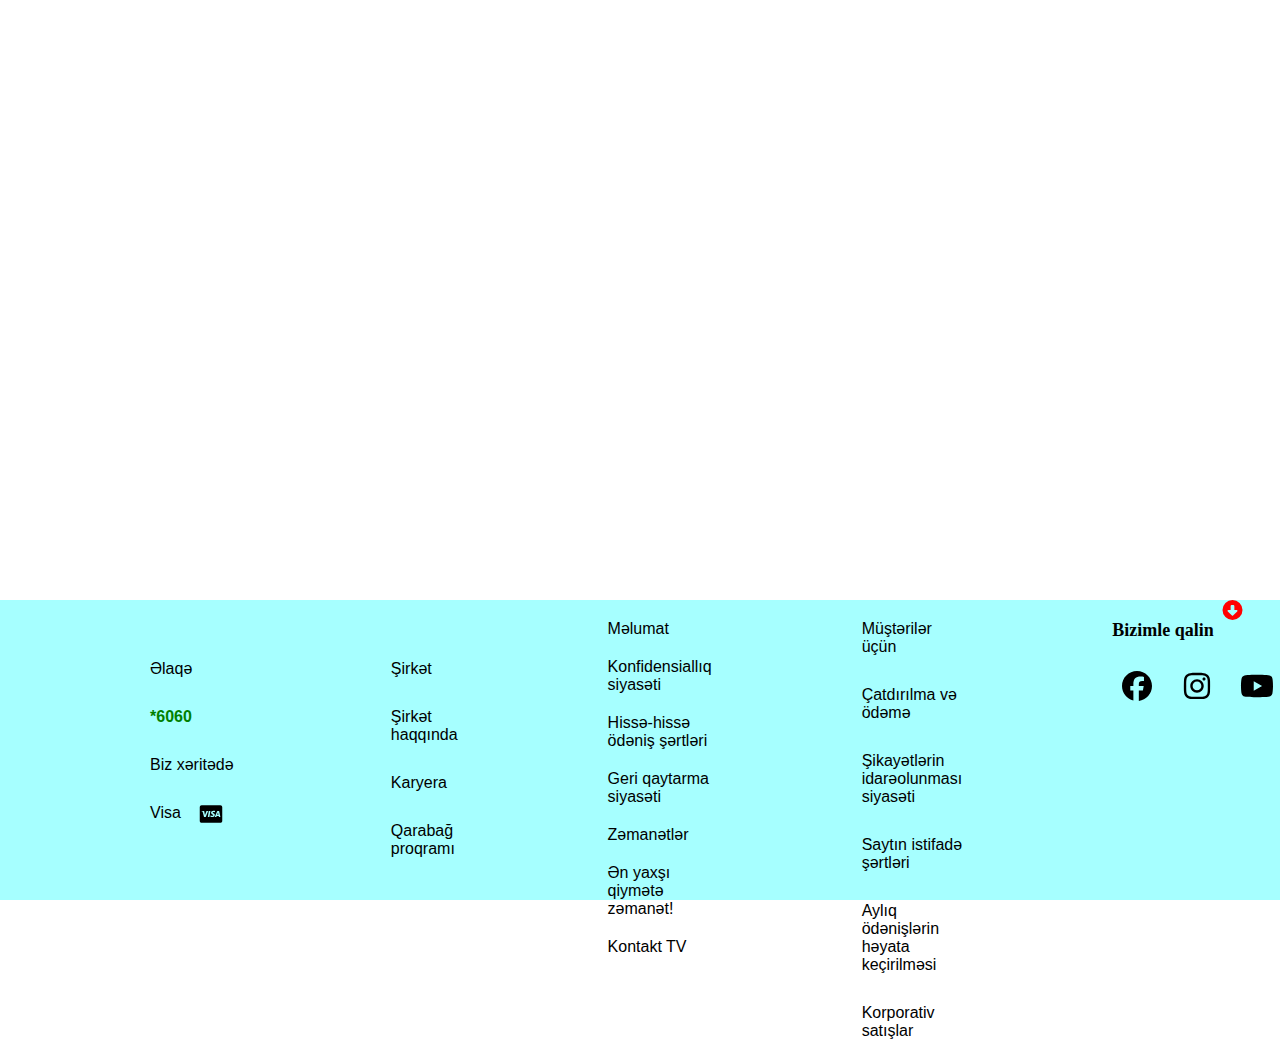
<file: assets/footernavbar/index.html>
<!DOCTYPE html>
<html lang="en">
<head>
    <meta charset="UTF-8">
    <meta name="viewport" content="width=device-width, initial-scale=1.0">
    <title>Document</title>
    <link rel="stylesheet" href="./style.css">
    <link rel="stylesheet" href="https://cdnjs.cloudflare.com/ajax/libs/font-awesome/6.5.1/css/all.min.css" integrity="sha512-DTOQO9RWCH3ppGqcWaEA1BIZOC6xxalwEsw9c2QQeAIftl+Vegovlnee1c9QX4TctnWMn13TZye+giMm8e2LwA==" crossorigin="anonymous" referrerpolicy="no-referrer" />
</head>
<body>
    <div class="footerbar">
        <div class="first-side">
            <ul>
                <li>Əlaqə</li>
                <li class="number">*6060</li>
                <li>Biz xəritədə</li>
                <li class="visamain">
                    <p>Visa</p>
                    <img src="./icons/visa.svg" alt="" class="visa">
                </li>
            </ul>
        </div>
        <div class="second-side">
            <ul>
                <li>Şirkət</li>
                <li>Şirkət haqqında</li>
                <li>Karyera</li>
                <li>Qarabağ proqramı</li>
            </ul>
        </div>
        <div class="thirst-side">
            <ul>
                <li>Məlumat</li>
                <li>Konfidensiallıq siyasəti</li>
                <li>Hissə-hissə ödəniş şərtləri</li>
                <li>Geri qaytarma siyasəti</li>
                <li>Zəmanətlər</li>
                <li>Ən yaxşı qiymətə zəmanət!</li>
                <li>Kontakt TV</li>
            </ul>
        </div>
        <div class="fourth-side">
            <ul>
                <li>Müştərilər üçün</li>
                <li>Çatdırılma və ödəmə</li>
                <li>Şikayətlərin idarəolunması siyasəti</li>
                <li>Saytın istifadə şərtləri</li>
                <li>Aylıq ödənişlərin həyata keçirilməsi</li>
                <li>Korporativ satışlar</li>
            </ul>
        </div>
        <div class="last-side">
            <p>Bizimle qalin</p>
            <div class="icons">
                <img src="./icons/facebook.svg" alt="">
                <img src="./icons/instagram.svg" alt="">
                <img src="./icons/youtube.svg" alt="">
                <img src="./icons/telegram.svg" alt="">
                <img src="./icons/whatsapp.svg" alt="">
                <img src="./icons/tiktok.svg" alt="">
            </div>
        </div>
        <img src="./icons/yuxari.svg" alt="" class="yuxari none">
        <img src="./icons/asagi.svg" alt="" class="asagi">
    </div>
    <script src="./script.js"></script>
</body>
</html>
</file>
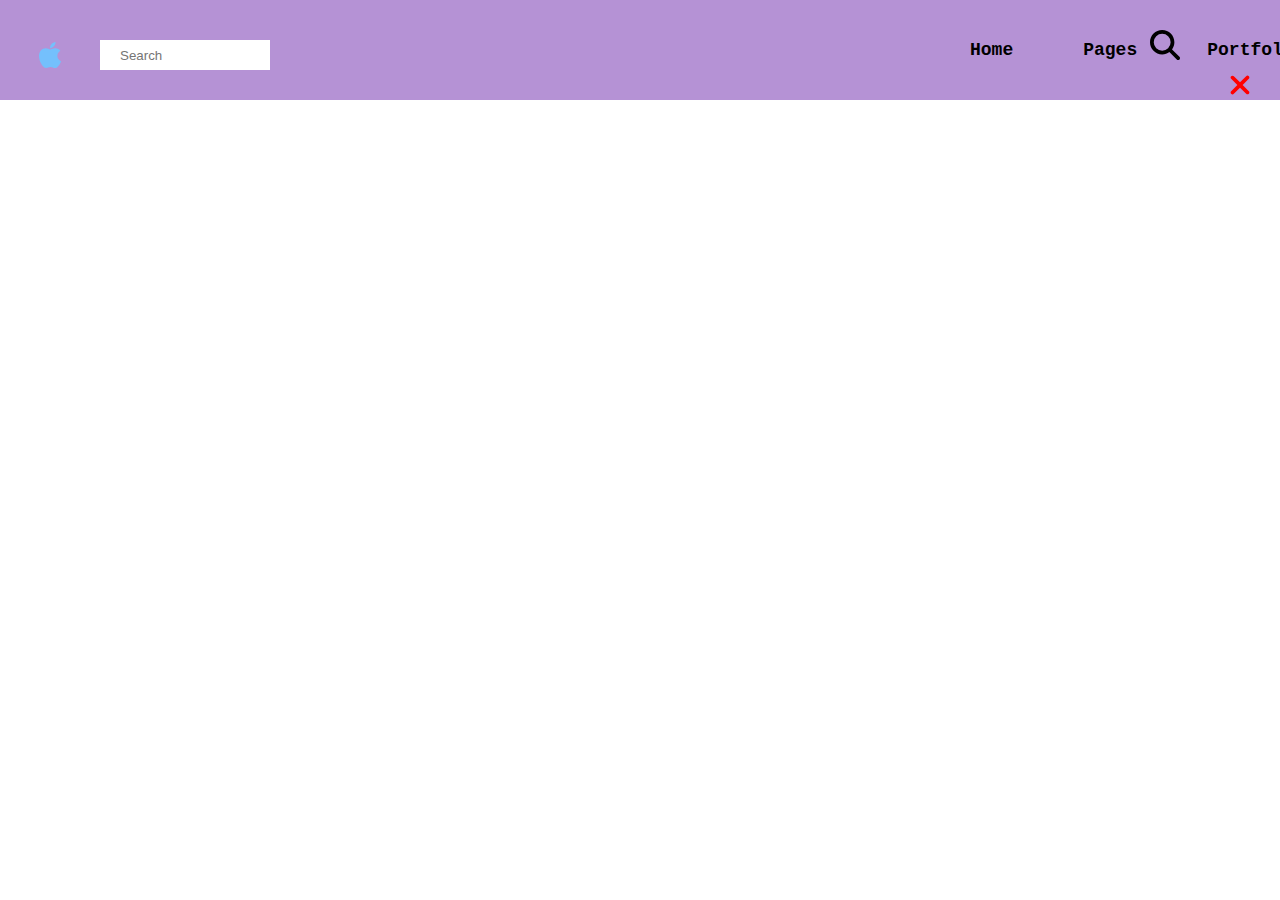
<file: assets/navbar/index.html>
<!DOCTYPE html>
<html lang="en">
<head>
    <meta charset="UTF-8">
    <meta name="viewport" content="width=device-width, initial-scale=1.0">
    <title>Document</title>
    <link rel="stylesheet" href="./style.css">
    <link rel="stylesheet" href="https://cdnjs.cloudflare.com/ajax/libs/font-awesome/6.5.1/css/all.min.css" integrity="sha512-DTOQO9RWCH3ppGqcWaEA1BIZOC6xxalwEsw9c2QQeAIftl+Vegovlnee1c9QX4TctnWMn13TZye+giMm8e2LwA==" crossorigin="anonymous" referrerpolicy="no-referrer" />
</head>
<body>
    <div class="navbar">
        <div class="left-side">
            <img src="./icons/apple.svg" alt="" class="apple">
            <input type="text" placeholder="Search" class="search">
        </div>
        <div class="main-side">
            <ul class="orta">
                <li>Home</li>
                <li>Pages</li>
                <li>Portfolio</li>
                <li>Blog</li>
                <li>Elements</li>
            </ul>
        </div>
        <div class="right-side">
            <img src="./icons/search.svg" alt="" class="seaarch">
        </div>
        <img src="./icons/xbutton.svg" alt="" class="xbutton">
        <img src="./icons/burger.svg" alt="" class="burger none"> 
    </div>
    <script src="https://cdnjs.cloudflare.com/ajax/libs/jquery/3.7.1/jquery.min.js" integrity="sha512-v2CJ7UaYy4JwqLDIrZUI/4hqeoQieOmAZNXBeQyjo21dadnwR+8ZaIJVT8EE2iyI61OV8e6M8PP2/4hpQINQ/g==" crossorigin="anonymous" referrerpolicy="no-referrer"></script>
    <script src="./script.js"></script>
</body>
</html>
</file>
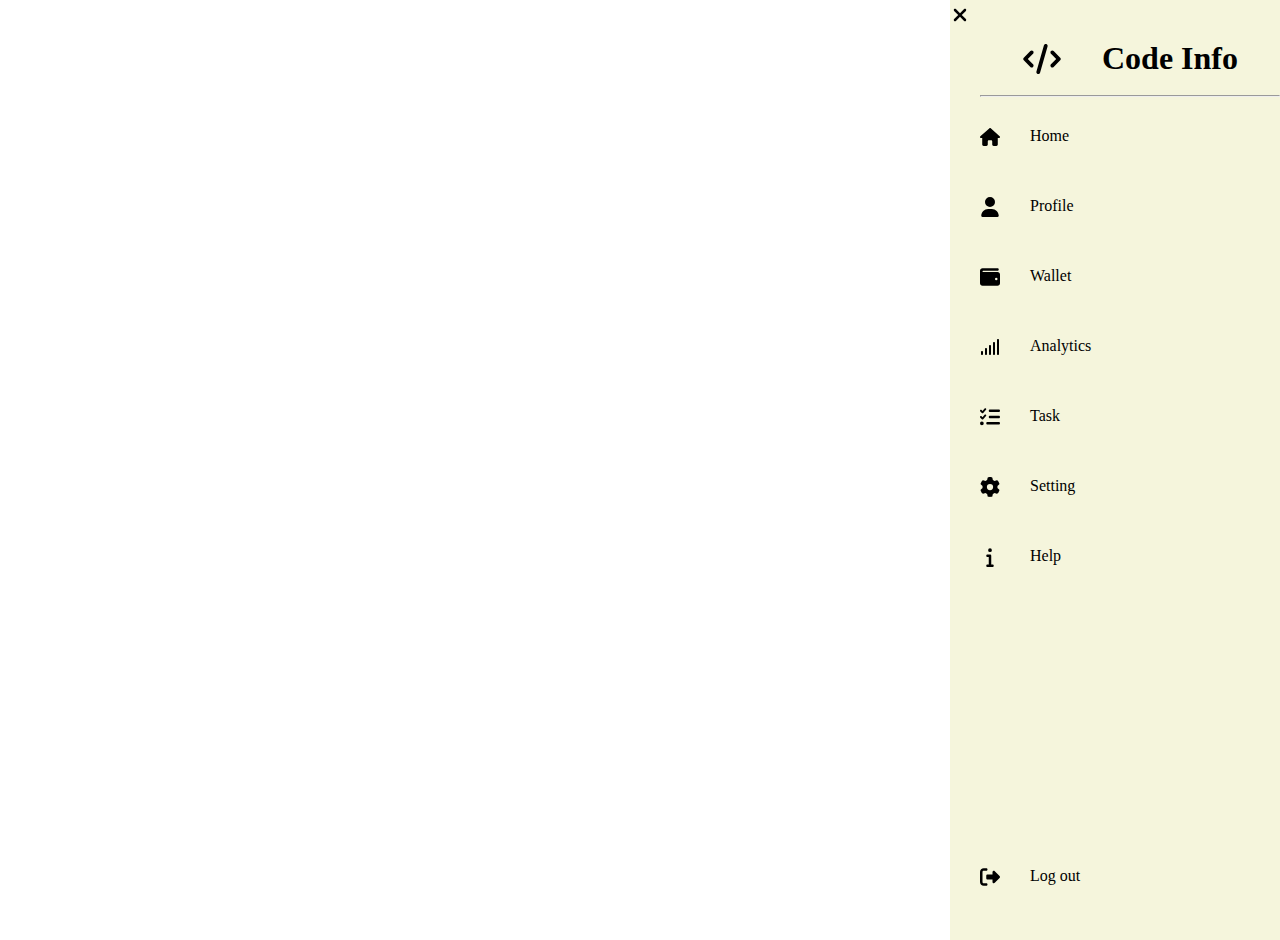
<file: assets/rightbar/index.html>
<!DOCTYPE html>
<html lang="en">
<head>
    <meta charset="UTF-8">
    <meta name="viewport" content="width=device-width, initial-scale=1.0">
    <title>Document</title>
    <link rel="stylesheet" href="https://cdnjs.cloudflare.com/ajax/libs/font-awesome/6.5.1/css/all.min.css">
    <link rel="stylesheet" href="./style.css">
</head>
<body>
    <div class="sidebar">
        <img src="./icons/xbuton.svg" alt="" class="xbuton">
        <img src="./icons/burger.svg" alt="" class="burger none">
        <div class="header">
            <img src="./icons/code.svg" alt="" class="code">
            <h1 class="codeinfo">Code Info</h1>
        </div>
        <br>
        <hr>
        <div class="main">
            <ul class="ortahisse">
            <li>
                <img src="./icons/home.svg" alt="">
                <p>Home</p>
            </li>
            <li>
                <img src="./icons/user.svg" alt="">
                <p>Profile</p>
            </li>
            <li>
                <img src="./icons/wallet.svg" alt="">
                <p>Wallet</p>
            </li>
            <li>
                <img src="./icons/analytics.svg" alt="">
                <p>Analytics</p>
            </li>
            <li>
                <img src="./icons/task.svg" alt="">
                <p>Task</p>
            </li>
            <li>
                <img src="./icons/settings.svg" alt="">
                <p>Setting</p>
            </li>
            <li>
                <img src="./icons/help.svg" alt="">
                <p>Help</p>
            </li>
        </ul>
        </div>
        <div class="footer">
            <img src="./icons/logout.svg" alt="">
            <p>Log out</p>
        </div>
    </div>
    <script src="./script.js"></script>
</body>
</html>
</file>
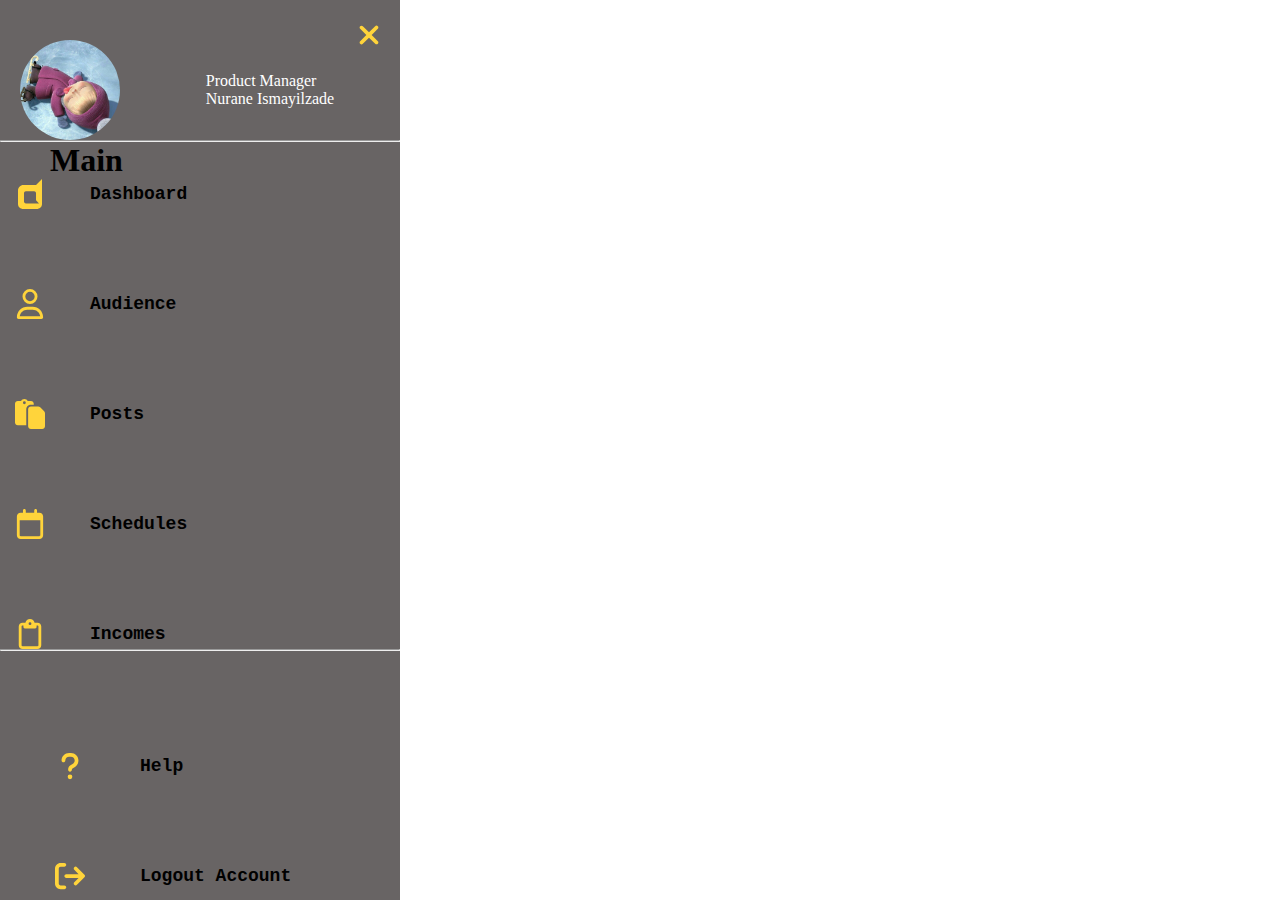
<file: assets/sidebar/index.html>
<!DOCTYPE html>
<html lang="en">
<head>
    <meta charset="UTF-8">
    <meta name="viewport" content="width=device-width, initial-scale=1.0">
    <title>Document</title>
    <link rel="stylesheet" href="./style.css">
    <link rel="stylesheet" href="https://cdnjs.cloudflare.com/ajax/libs/font-awesome/6.5.1/css/all.min.css">
</head>
<body>
    <div class="sidebar">
        <div class="main">
        <img src="./images/masha.jpg" alt="" class="avatar">
        <div class="left-side">
            <div class="productmanager">Product Manager</div>
            <div class="name">Nurane Ismayilzade</div>
        </div>
        <img src="./icons/burger.svg" alt="" class="burger open">
        <img src="./icons/deletebutton.svg" alt="" class="deletebutton">
    </div>
    <hr>
    <div class="avarage">
        <h1>Main</h1>
        <ul>
            <li>
                <img src="./icons/dashboard.svg" alt="">
                <p>Dashboard</p>
            </li>
            <li>
                <img src="./icons/audicence.svg" alt="">
                <p>Audience</p>
            </li>
            <li>
                <img src="./icons/post.svg" alt="">
                <p>Posts</p>
            </li>
            <li>
                <img src="./icons/shedule.svg" alt="">
                <p>Schedules</p>
            </li>
            <li>
                <img src="./icons/income.svg" alt="">
                <p>Incomes</p>
            </li>
        </ul>
    </div>
    <hr>
    <div class="footer">
        <div class="help">
            <img src="./icons/question.svg" alt="">
            <p>Help</p>
        </div>
        <div class="logout">
            <img src="./icons/logout.svg" alt="">
            <p>Logout Account</p>
        </div>
    </div>
    </div>
    <script src="https://cdnjs.cloudflare.com/ajax/libs/jquery/3.7.1/jquery.min.js" integrity="sha512-v2CJ7UaYy4JwqLDIrZUI/4hqeoQieOmAZNXBeQyjo21dadnwR+8ZaIJVT8EE2iyI61OV8e6M8PP2/4hpQINQ/g==" crossorigin="anonymous" referrerpolicy="no-referrer"></script>
    <script src="./script.js"></script>
</body>
</html>
</file>
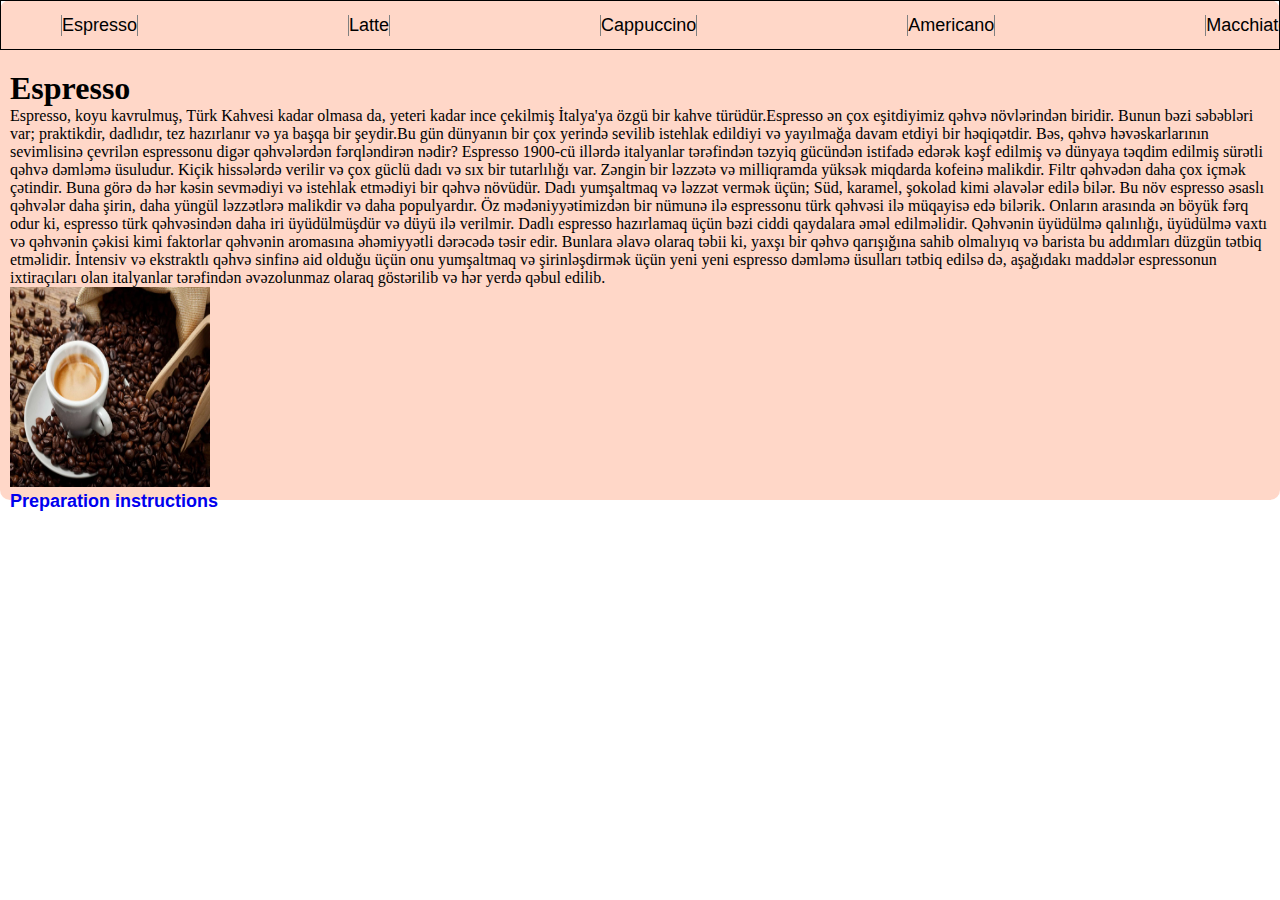
<file: assets/tabmenu/index.html>
<!DOCTYPE html>
<html lang="en">
<head>
    <meta charset="UTF-8">
    <meta name="viewport" content="width=device-width, initial-scale=1.0">
    <title>Document</title>
    <link rel="stylesheet" href="style.css">
</head>
<body>
    <div class="tab-menu">
        <div class="coffeename">
            <ul class="cofeadlari">
                <li>Espresso</li>
                <li>Latte</li>
                <li>Cappuccino</li>
                <li>Americano</li>
                <li>Macchiato</li>
                <li>Mocha</li>
                <li>Flat White</li>
            </ul>
        </div>
        <div class="espresso cofe">
        <h1>Espresso</h1>
        <p>Espresso, koyu kavrulmuş, Türk Kahvesi kadar olmasa da, yeteri kadar ince çekilmiş İtalya'ya özgü bir kahve türüdür.Espresso ən çox eşitdiyimiz qəhvə növlərindən biridir. Bunun bəzi səbəbləri var; praktikdir, dadlıdır, tez hazırlanır və ya başqa bir şeydir.Bu gün dünyanın bir çox yerində sevilib istehlak edildiyi və yayılmağa davam etdiyi bir həqiqətdir. Bəs, qəhvə həvəskarlarının sevimlisinə çevrilən espressonu digər qəhvələrdən fərqləndirən nədir?
            Espresso 1900-cü illərdə italyanlar tərəfindən təzyiq gücündən istifadə edərək kəşf edilmiş və dünyaya təqdim edilmiş sürətli qəhvə dəmləmə üsuludur. Kiçik hissələrdə verilir və çox güclü dadı və sıx bir tutarlılığı var. Zəngin bir ləzzətə və milliqramda yüksək miqdarda kofeinə malikdir. Filtr qəhvədən daha çox içmək çətindir. Buna görə də hər kəsin sevmədiyi və istehlak etmədiyi bir qəhvə növüdür. Dadı yumşaltmaq və ləzzət vermək üçün; Süd, karamel, şokolad kimi əlavələr edilə bilər. Bu növ espresso əsaslı qəhvələr daha şirin, daha yüngül ləzzətlərə malikdir və daha populyardır.
            Öz mədəniyyətimizdən bir nümunə ilə espressonu türk qəhvəsi ilə müqayisə edə bilərik. Onların arasında ən böyük fərq odur ki, espresso türk qəhvəsindən daha iri üyüdülmüşdür və düyü ilə verilmir.
            Dadlı espresso hazırlamaq üçün bəzi ciddi qaydalara əməl edilməlidir. Qəhvənin üyüdülmə qalınlığı, üyüdülmə vaxtı və qəhvənin çəkisi kimi faktorlar qəhvənin aromasına əhəmiyyətli dərəcədə təsir edir. Bunlara əlavə olaraq təbii ki, yaxşı bir qəhvə qarışığına sahib olmalıyıq və barista bu addımları düzgün tətbiq etməlidir. İntensiv və ekstraktlı qəhvə sinfinə aid olduğu üçün onu yumşaltmaq və şirinləşdirmək üçün yeni yeni espresso dəmləmə üsulları tətbiq edilsə də, aşağıdakı maddələr espressonun ixtiraçıları olan italyanlar tərəfindən əvəzolunmaz olaraq göstərilib və hər yerdə qəbul edilib.
        </p>
        <img src="./images/espresso-2awfexj-2.webp" alt="">
        <br>
        <a href="https://m.youtube.com/watch?v=gnf3pnp7c58&pp=ygUZZXNwcmVzc28gbmFzxLFsIHlhcMSxbMSxcg%3D%3D" target="_blank">Preparation instructions</a>
        </div>
        <div class="latte cofe none">
            <h1>Latte</h1>
            <p>Latte, koyu kavrulmuş, Türk Kahvesi kadar olmasa da, yeteri kadar ince çekilmiş İtalya'ya özgü bir kahve türüdür.Espresso ən çox eşitdiyimiz qəhvə növlərindən biridir. Bunun bəzi səbəbləri var; praktikdir, dadlıdır, tez hazırlanır və ya başqa bir şeydir.Bu gün dünyanın bir çox yerində sevilib istehlak edildiyi və yayılmağa davam etdiyi bir həqiqətdir. Bəs, qəhvə həvəskarlarının sevimlisinə çevrilən espressonu digər qəhvələrdən fərqləndirən nədir?
                Espresso 1900-cü illərdə italyanlar tərəfindən təzyiq gücündən istifadə edərək kəşf edilmiş və dünyaya təqdim edilmiş sürətli qəhvə dəmləmə üsuludur. Kiçik hissələrdə verilir və çox güclü dadı və sıx bir tutarlılığı var. Zəngin bir ləzzətə və milliqramda yüksək miqdarda kofeinə malikdir. Filtr qəhvədən daha çox içmək çətindir. Buna görə də hər kəsin sevmədiyi və istehlak etmədiyi bir qəhvə növüdür. Dadı yumşaltmaq və ləzzət vermək üçün; Süd, karamel, şokolad kimi əlavələr edilə bilər. Bu növ espresso əsaslı qəhvələr daha şirin, daha yüngül ləzzətlərə malikdir və daha populyardır.
                Öz mədəniyyətimizdən bir nümunə ilə espressonu türk qəhvəsi ilə müqayisə edə bilərik. Onların arasında ən böyük fərq odur ki, espresso türk qəhvəsindən daha iri üyüdülmüşdür və düyü ilə verilmir.
                Dadlı espresso hazırlamaq üçün bəzi ciddi qaydalara əməl edilməlidir. Qəhvənin üyüdülmə qalınlığı, üyüdülmə vaxtı və qəhvənin çəkisi kimi faktorlar qəhvənin aromasına əhəmiyyətli dərəcədə təsir edir. Bunlara əlavə olaraq təbii ki, yaxşı bir qəhvə qarışığına sahib olmalıyıq və barista bu addımları düzgün tətbiq etməlidir. İntensiv və ekstraktlı qəhvə sinfinə aid olduğu üçün onu yumşaltmaq və şirinləşdirmək üçün yeni yeni espresso dəmləmə üsulları tətbiq edilsə də, aşağıdakı maddələr espressonun ixtiraçıları olan italyanlar tərəfindən əvəzolunmaz olaraq göstərilib və hər yerdə qəbul edilib.
            </p>
            <img src="./images/latte-nedir-nasil-yapilir-63a67490-83ad-4a8c-a76a-dcb04e398985.webp" alt="">
            <br>
            <a href="https://m.youtube.com/watch?v=gnf3pnp7c58&pp=ygUZZXNwcmVzc28gbmFzxLFsIHlhcMSxbMSxcg%3D%3D" target="_blank">Preparation instructions</a>
            </div>
            <div class="cappuccino cofe none">
                <h1>Cappuccino</h1>
                <p>cappuccino, koyu kavrulmuş, Türk Kahvesi kadar olmasa da, yeteri kadar ince çekilmiş İtalya'ya özgü bir kahve türüdür.Espresso ən çox eşitdiyimiz qəhvə növlərindən biridir. Bunun bəzi səbəbləri var; praktikdir, dadlıdır, tez hazırlanır və ya başqa bir şeydir.Bu gün dünyanın bir çox yerində sevilib istehlak edildiyi və yayılmağa davam etdiyi bir həqiqətdir. Bəs, qəhvə həvəskarlarının sevimlisinə çevrilən espressonu digər qəhvələrdən fərqləndirən nədir?
                    Espresso 1900-cü illərdə italyanlar tərəfindən təzyiq gücündən istifadə edərək kəşf edilmiş və dünyaya təqdim edilmiş sürətli qəhvə dəmləmə üsuludur. Kiçik hissələrdə verilir və çox güclü dadı və sıx bir tutarlılığı var. Zəngin bir ləzzətə və milliqramda yüksək miqdarda kofeinə malikdir. Filtr qəhvədən daha çox içmək çətindir. Buna görə də hər kəsin sevmədiyi və istehlak etmədiyi bir qəhvə növüdür. Dadı yumşaltmaq və ləzzət vermək üçün; Süd, karamel, şokolad kimi əlavələr edilə bilər. Bu növ espresso əsaslı qəhvələr daha şirin, daha yüngül ləzzətlərə malikdir və daha populyardır.
                    Öz mədəniyyətimizdən bir nümunə ilə espressonu türk qəhvəsi ilə müqayisə edə bilərik. Onların arasında ən böyük fərq odur ki, espresso türk qəhvəsindən daha iri üyüdülmüşdür və düyü ilə verilmir.
                    Dadlı espresso hazırlamaq üçün bəzi ciddi qaydalara əməl edilməlidir. Qəhvənin üyüdülmə qalınlığı, üyüdülmə vaxtı və qəhvənin çəkisi kimi faktorlar qəhvənin aromasına əhəmiyyətli dərəcədə təsir edir. Bunlara əlavə olaraq təbii ki, yaxşı bir qəhvə qarışığına sahib olmalıyıq və barista bu addımları düzgün tətbiq etməlidir. İntensiv və ekstraktlı qəhvə sinfinə aid olduğu üçün onu yumşaltmaq və şirinləşdirmək üçün yeni yeni espresso dəmləmə üsulları tətbiq edilsə də, aşağıdakı maddələr espressonun ixtiraçıları olan italyanlar tərəfindən əvəzolunmaz olaraq göstərilib və hər yerdə qəbul edilib.
                </p>
                <img src="./images/download.jpg" alt="">
                <br>
                <a href="https://m.youtube.com/watch?v=gnf3pnp7c58&pp=ygUZZXNwcmVzc28gbmFzxLFsIHlhcMSxbMSxcg%3D%3D" target="_blank">Preparation instructions</a>
            </div>
            <div class="Americano cofe none">
                <h1>Americano</h1>
                <p>Americano, koyu kavrulmuş, Türk Kahvesi kadar olmasa da, yeteri kadar ince çekilmiş İtalya'ya özgü bir kahve türüdür.Espresso ən çox eşitdiyimiz qəhvə növlərindən biridir. Bunun bəzi səbəbləri var; praktikdir, dadlıdır, tez hazırlanır və ya başqa bir şeydir.Bu gün dünyanın bir çox yerində sevilib istehlak edildiyi və yayılmağa davam etdiyi bir həqiqətdir. Bəs, qəhvə həvəskarlarının sevimlisinə çevrilən espressonu digər qəhvələrdən fərqləndirən nədir?
                    Espresso 1900-cü illərdə italyanlar tərəfindən təzyiq gücündən istifadə edərək kəşf edilmiş və dünyaya təqdim edilmiş sürətli qəhvə dəmləmə üsuludur. Kiçik hissələrdə verilir və çox güclü dadı və sıx bir tutarlılığı var. Zəngin bir ləzzətə və milliqramda yüksək miqdarda kofeinə malikdir. Filtr qəhvədən daha çox içmək çətindir. Buna görə də hər kəsin sevmədiyi və istehlak etmədiyi bir qəhvə növüdür. Dadı yumşaltmaq və ləzzət vermək üçün; Süd, karamel, şokolad kimi əlavələr edilə bilər. Bu növ espresso əsaslı qəhvələr daha şirin, daha yüngül ləzzətlərə malikdir və daha populyardır.
                    Öz mədəniyyətimizdən bir nümunə ilə espressonu türk qəhvəsi ilə müqayisə edə bilərik. Onların arasında ən böyük fərq odur ki, espresso türk qəhvəsindən daha iri üyüdülmüşdür və düyü ilə verilmir.
                    Dadlı espresso hazırlamaq üçün bəzi ciddi qaydalara əməl edilməlidir. Qəhvənin üyüdülmə qalınlığı, üyüdülmə vaxtı və qəhvənin çəkisi kimi faktorlar qəhvənin aromasına əhəmiyyətli dərəcədə təsir edir. Bunlara əlavə olaraq təbii ki, yaxşı bir qəhvə qarışığına sahib olmalıyıq və barista bu addımları düzgün tətbiq etməlidir. İntensiv və ekstraktlı qəhvə sinfinə aid olduğu üçün onu yumşaltmaq və şirinləşdirmək üçün yeni yeni espresso dəmləmə üsulları tətbiq edilsə də, aşağıdakı maddələr espressonun ixtiraçıları olan italyanlar tərəfindən əvəzolunmaz olaraq göstərilib və hər yerdə qəbul edilib.
                </p>
                <img src="./images/americano-kahve-nedir-nasil-yapilir-9-faydasi.jpg" alt="">
                <br>
                <a href="https://m.youtube.com/watch?v=gnf3pnp7c58&pp=ygUZZXNwcmVzc28gbmFzxLFsIHlhcMSxbMSxcg%3D%3D" target="_blank">Preparation instructions</a>
            </div>
            <div class="Macchiato cofe none">
                <h1>Macchiato</h1>
                <p>Macchiato, koyu kavrulmuş, Türk Kahvesi kadar olmasa da, yeteri kadar ince çekilmiş İtalya'ya özgü bir kahve türüdür.Espresso ən çox eşitdiyimiz qəhvə növlərindən biridir. Bunun bəzi səbəbləri var; praktikdir, dadlıdır, tez hazırlanır və ya başqa bir şeydir.Bu gün dünyanın bir çox yerində sevilib istehlak edildiyi və yayılmağa davam etdiyi bir həqiqətdir. Bəs, qəhvə həvəskarlarının sevimlisinə çevrilən espressonu digər qəhvələrdən fərqləndirən nədir?
                    Espresso 1900-cü illərdə italyanlar tərəfindən təzyiq gücündən istifadə edərək kəşf edilmiş və dünyaya təqdim edilmiş sürətli qəhvə dəmləmə üsuludur. Kiçik hissələrdə verilir və çox güclü dadı və sıx bir tutarlılığı var. Zəngin bir ləzzətə və milliqramda yüksək miqdarda kofeinə malikdir. Filtr qəhvədən daha çox içmək çətindir. Buna görə də hər kəsin sevmədiyi və istehlak etmədiyi bir qəhvə növüdür. Dadı yumşaltmaq və ləzzət vermək üçün; Süd, karamel, şokolad kimi əlavələr edilə bilər. Bu növ espresso əsaslı qəhvələr daha şirin, daha yüngül ləzzətlərə malikdir və daha populyardır.
                    Öz mədəniyyətimizdən bir nümunə ilə espressonu türk qəhvəsi ilə müqayisə edə bilərik. Onların arasında ən böyük fərq odur ki, espresso türk qəhvəsindən daha iri üyüdülmüşdür və düyü ilə verilmir.
                    Dadlı espresso hazırlamaq üçün bəzi ciddi qaydalara əməl edilməlidir. Qəhvənin üyüdülmə qalınlığı, üyüdülmə vaxtı və qəhvənin çəkisi kimi faktorlar qəhvənin aromasına əhəmiyyətli dərəcədə təsir edir. Bunlara əlavə olaraq təbii ki, yaxşı bir qəhvə qarışığına sahib olmalıyıq və barista bu addımları düzgün tətbiq etməlidir. İntensiv və ekstraktlı qəhvə sinfinə aid olduğu üçün onu yumşaltmaq və şirinləşdirmək üçün yeni yeni espresso dəmləmə üsulları tətbiq edilsə də, aşağıdakı maddələr espressonun ixtiraçıları olan italyanlar tərəfindən əvəzolunmaz olaraq göstərilib və hər yerdə qəbul edilib.
                </p>
                <img src="./images/download (1).jpg" alt="">
                <br>
                <a href="https://m.youtube.com/watch?v=gnf3pnp7c58&pp=ygUZZXNwcmVzc28gbmFzxLFsIHlhcMSxbMSxcg%3D%3D" target="_blank">Preparation instructions</a>
            </div>
            <div class="Mocha cofe none">
                <h1>Mocha</h1>
                <p>Mocha, koyu kavrulmuş, Türk Kahvesi kadar olmasa da, yeteri kadar ince çekilmiş İtalya'ya özgü bir kahve türüdür.Espresso ən çox eşitdiyimiz qəhvə növlərindən biridir. Bunun bəzi səbəbləri var; praktikdir, dadlıdır, tez hazırlanır və ya başqa bir şeydir.Bu gün dünyanın bir çox yerində sevilib istehlak edildiyi və yayılmağa davam etdiyi bir həqiqətdir. Bəs, qəhvə həvəskarlarının sevimlisinə çevrilən espressonu digər qəhvələrdən fərqləndirən nədir?
                    Mocha Lorem ipsum dolor, sit amet consectetur adipisicing elit. Molestias distinctio a quia amet corrupti totam. Temporibus aliquam quis deleniti iusto.
                     1900-cü illərdə italyanlar tərəfindən təzyiq gücündən istifadə edərək kəşf edilmiş və dünyaya təqdim edilmiş sürətli qəhvə dəmləmə üsuludur. Kiçik hissələrdə verilir və çox güclü dadı və sıx bir tutarlılığı var. Zəngin bir ləzzətə və milliqramda yüksək miqdarda kofeinə malikdir. Filtr qəhvədən daha çox içmək çətindir. Buna görə də hər kəsin sevmədiyi və istehlak etmədiyi bir qəhvə növüdür. Dadı yumşaltmaq və ləzzət vermək üçün; Süd, karamel, şokolad kimi əlavələr edilə bilər. Bu növ espresso əsaslı qəhvələr daha şirin, daha yüngül ləzzətlərə malikdir və daha populyardır.
                    Öz mədəniyyətimizdən bir nümunə ilə espressonu türk qəhvəsi ilə müqayisə edə bilərik. Onların arasında ən böyük fərq odur ki, espresso türk qəhvəsindən daha iri üyüdülmüşdür və düyü ilə verilmir.
                    Dadlı espresso hazırlamaq üçün bəzi ciddi qaydalara əməl edilməlidir. Qəhvənin üyüdülmə qalınlığı, üyüdülmə vaxtı və qəhvənin çəkisi kimi faktorlar qəhvənin aromasına əhəmiyyətli dərəcədə təsir edir. Bunlara əlavə olaraq təbii ki, yaxşı bir qəhvə qarışığına sahib olmalıyıq və barista bu addımları düzgün tətbiq etməlidir. İntensiv və ekstraktlı qəhvə sinfinə aid olduğu üçün onu yumşaltmaq və şirinləşdirmək üçün yeni yeni espresso dəmləmə üsulları tətbiq edilsə də, aşağıdakı maddələr espressonun ixtiraçıları olan italyanlar tərəfindən əvəzolunmaz olaraq göstərilib və hər yerdə qəbul edilib.
                </p>
                <img src="./images/download (2).jpg" alt="">
                <br>
                <a href="https://m.youtube.com/watch?v=gnf3pnp7c58&pp=ygUZZXNwcmVzc28gbmFzxLFsIHlhcMSxbMSxcg%3D%3D" target="_blank">Preparation instructions</a>
            </div>
            <div class="FlatWhite cofe none">
                <h1>FlatWhite</h1>
                <p>FlatWhite, koyu kavrulmuş, Türk Kahvesi kadar olmasa da, yeteri kadar ince çekilmiş İtalya'ya özgü bir kahve türüdür.Espresso ən çox eşitdiyimiz qəhvə növlərindən biridir. Bunun bəzi səbəbləri var; praktikdir, dadlıdır, tez hazırlanır və ya başqa bir şeydir.Bu gün dünyanın bir çox yerində sevilib istehlak edildiyi və yayılmağa davam etdiyi bir həqiqətdir. Bəs, qəhvə həvəskarlarının sevimlisinə çevrilən espressonu digər qəhvələrdən fərqləndirən nədir?
                    FlatWhite Lorem ipsum dolor, sit amet consectetur adipisicing elit. Molestias distinctio a quia amet corrupti totam. Temporibus aliquam quis deleniti iusto.
                     1900-cü illərdə italyanlar tərəfindən təzyiq gücündən istifadə edərək kəşf edilmiş və dünyaya təqdim edilmiş sürətli qəhvə dəmləmə üsuludur. Kiçik hissələrdə verilir və çox güclü dadı və sıx bir tutarlılığı var. Zəngin bir ləzzətə və milliqramda yüksək miqdarda kofeinə malikdir. Filtr qəhvədən daha çox içmək çətindir. Buna görə də hər kəsin sevmədiyi və istehlak etmədiyi bir qəhvə növüdür. Dadı yumşaltmaq və ləzzət vermək üçün; Süd, karamel, şokolad kimi əlavələr edilə bilər. Bu növ espresso əsaslı qəhvələr daha şirin, daha yüngül ləzzətlərə malikdir və daha populyardır.
                    Öz mədəniyyətimizdən bir nümunə ilə espressonu türk qəhvəsi ilə müqayisə edə bilərik. Onların arasında ən böyük fərq odur ki, espresso türk qəhvəsindən daha iri üyüdülmüşdür və düyü ilə verilmir.
                    Dadlı espresso hazırlamaq üçün bəzi ciddi qaydalara əməl edilməlidir. Qəhvənin üyüdülmə qalınlığı, üyüdülmə vaxtı və qəhvənin çəkisi kimi faktorlar qəhvənin aromasına əhəmiyyətli dərəcədə təsir edir. Bunlara əlavə olaraq təbii ki, yaxşı bir qəhvə qarışığına sahib olmalıyıq və barista bu addımları düzgün tətbiq etməlidir. İntensiv və ekstraktlı qəhvə sinfinə aid olduğu üçün onu yumşaltmaq və şirinləşdirmək üçün yeni yeni espresso dəmləmə üsulları tətbiq edilsə də, aşağıdakı maddələr espressonun ixtiraçıları olan italyanlar tərəfindən əvəzolunmaz olaraq göstərilib və hər yerdə qəbul edilib.
                </p>
                <img src="./images/download (3).jpg" alt="">
                <br>
                <a href="https://m.youtube.com/watch?v=gnf3pnp7c58&pp=ygUZZXNwcmVzc28gbmFzxLFsIHlhcMSxbMSxcg%3D%3D" target="_blank">Preparation instructions</a>
            </div>
                
    </div>
    <script src="https://cdnjs.cloudflare.com/ajax/libs/jquery/3.7.1/jquery.min.js" integrity="sha512-v2CJ7UaYy4JwqLDIrZUI/4hqeoQieOmAZNXBeQyjo21dadnwR+8ZaIJVT8EE2iyI61OV8e6M8PP2/4hpQINQ/g==" crossorigin="anonymous" referrerpolicy="no-referrer"></script>
    <script src="./script.js"></script>
</body>
</html>
</file>
<file: assets/footernavbar/style.css>
*{
    padding: 0px;
    margin: 0px;
}
.footerbar{
    width: 100vw;
    height: 300px;
    position: absolute;
    bottom: 0px;
    display: flex;
    flex-direction: row;
    column-gap: 150px;
    background-color: rgba(0, 255, 255, 0.348);
    
}
.move{
    transition: all 0.5s;
    transform: translateY(280px);
}
.number{
    font-weight: 900;
    color: green;
    font-family: 'Trebuchet MS', 'Lucida Sans Unicode', 'Lucida Grande', 'Lucida Sans', Arial, sans-serif;
}
.visamain{
    display: flex;
    flex-direction: row;
}
.visa{
    width:60px;
    height: 20px;
}
.first-side ul li{
    list-style-type: none;
    font-family: Verdana, Geneva, Tahoma, sans-serif;
}
.first-side ul{
    display: flex;
    flex-direction: column;
    row-gap: 30px;
    padding-top: 60px;
    padding-left: 150px;
}
.second-side ul li{
    list-style-type: none;
    font-family: Verdana, Geneva, Tahoma, sans-serif;
}
.second-side ul{
    display: flex;
    flex-direction: column;
    row-gap: 30px;
    padding-top: 60px;
}
.thirst-side ul{
    display: flex;
    flex-direction: column;
    row-gap: 20px;
    padding-top: 20px;
}
.thirst-side ul li{
    list-style-type: none;
    font-family: Verdana, Geneva, Tahoma, sans-serif;
}
.fourth-side ul{
    display: flex;
    flex-direction: column;
    row-gap: 30px;
    padding-top: 20px; 
}
.fourth-side ul li{
    list-style-type: none;
    font-family: Verdana, Geneva, Tahoma, sans-serif;
}
.last-side p{
    padding-top: 20px; 
    font-weight: 900;
    font-family: Cambria, Cochin, Georgia, Times, 'Times New Roman', serif;
    font-size: large;
}
.icons img{
    width: 50px;
    padding-top: 30px;
    height: 30px;
}
.icons{
    display: flex;
    flex-direction: row;
    column-gap: 10px;
}
.asagi{
    width: 25px;
    height: 20px;
    position: absolute;
    right: 35px;
    top: 0px;
    cursor: pointer;
}
.yuxari{
    width: 25px;
    height: 20px;
    position: absolute;
    right: 35px;
    top: 0px;
    cursor: pointer;
}
.none{
    display: none;
}
</file>
<file: assets/navbar/style.css>
*{
    margin: 0px;
    padding: 0px;
}
.navbar{
    height: 100px;
    display: flex;
    flex-direction: row;
    column-gap: 300px;
    position: relative;
    align-items: center;
    width: 100vw;
    background-color: rgb(181, 146, 213);
}
.move{
    transform: translateZ(200px);
    transition: all 1s;
    top: -70px;
}
.left-side{
    display: flex;
    flex-direction: row;
    align-items: center;
    padding-top: 10px;
}
.apple{
    width: 100px;
    cursor: pointer;
    height: 30px;
}
.search{
    width: 150px;
    height: 30px;
    border: none;
    padding-left: 20px;
}
.orta{
    display: flex;
    flex-direction: row;
    column-gap: 70px;
    padding: 400px;
}
.orta li{
    list-style-type: none;
    cursor: pointer;
    font-size: large;
    font-family: 'Courier New', Courier, monospace;
    font-weight: 900;
}
.orta li:hover{
    color: grey;
}

.seaarch{
    width: 150px;
    height: 30px;
    position: absolute;
    right: 40px;
    cursor: pointer;
    top: 30px;
}
.xbutton{
    width: 120px;
    height: 30px;
    position: absolute;
    right: -20px;
    bottom: 0px;
    cursor: pointer;
}
.xbutton:hover{
    background-color: rgba(128, 128, 128, 0.329);
}
.burger{
    width: 120px;
    height: 20px;
    position: absolute;
    right: -20px;
    bottom: 5px;
    cursor: pointer;
}
.none{
    display: none;
}
</file>
<file: assets/rightbar/style.css>
*{
    padding: 0px;
    margin: 0px;
}
.codeinfo{
    cursor: pointer;
}
.sidebar{
    width: 300px;
    background-color:beige;
    height: 100vh;
    right: 0px;
    padding-top: 40px;
    padding-left: 30px;
    position: absolute;  
}
.move{
    transform: translateX(300px);
    transition: all 1s;
}
.header{
    display: flex;
    flex-direction: row;
    column-gap: 40px;
    align-items: center;
    justify-content: center;
}
.code{
    width: 40px;
    cursor: pointer;
    height: 30px;
}
.main .ortahisse{
    display: flex;
    flex-direction: column;
    row-gap: 20px;
}
.main .ortahisse li{
    list-style-type: none;
    display: flex;
    flex-direction: row;
    column-gap: 30px;
    padding-top: 30px;
}
.main .ortahisse img{
    width: 20px;
    height: 20px;
    cursor: pointer;
}
.main .ortahisse li p{
    cursor: pointer;
}
.main .ortahisse li p:hover{
    color: red;
    padding: 1px;
}
.footer{
    display: flex;
    flex-direction: row;
    column-gap: 30px;
    padding-top: 300px;
}
.footer p{
    cursor: pointer;
}
.footer img{
    width: 20px;
    height: 20px;
    cursor: pointer;
}
.xbuton{
    top: 5px;
    left: 0px;
    width: 20px;
    height: 20px;
    cursor: pointer;
    position: absolute;
}
.xbuton:hover{
    background-color: rgba(128, 128, 128, 0.277);
}
.burger{
    position: absolute;
    width: 20px;
    top: 5px;
    left: 0px;
    height: 20px;
    cursor: pointer;
}
.none{
    display: none;
}
</file>
<file: assets/sidebar/style.css>
*{
    margin: 0px;
    padding: 0px;
}
.sidebar{
    height: 100vh;
    background-color: rgb(104, 100, 100);
    width: 400px;
    position: relative;
}
.move{
    transition: all 0.5s;
    transform: translateX(-360px);
}
.light{
    background-color: yellow;
}
.deletebutton{
    width: 60px;
    position: absolute;
    height: 30px;
    top: 20px;
    cursor: pointer;
    right:1px;
}
.deletebutton:hover{
    background-color: gray;
}
.burger{
    width: 60px;
    position: absolute;
    height: 30px;
    top: 20px;
    cursor: pointer;
    right:1px;
}
.main{
    display: flex;
    flex-direction: row;
    column-gap: 20px;
    padding-top: 40px;
    padding-left: 20px;
}
.avatar{
    width: 100px;
    height: 100px;
    border-radius: 50%;
    object-fit: cover;
}
.left-side{
    margin: auto;
}
.productmanager{
    color: white;
}
.name{
    color: white;
}
.avarage h1{
    margin-left: 50px;
    cursor: pointer;
}
.avarage ul{
    display: flex;
    flex-direction: column;
    row-gap: 80px;
}
.avarage ul li{
    display: flex;
    flex-direction: row;
    align-items: center;
    column-gap: 30px;
    list-style-type: none;
}
.avarage ul li p{
    font-weight:900;
    cursor: pointer;
    font-size: large;
    font-family: 'Courier New', Courier, monospace;
}
.avarage ul li p:hover{
    color: yellow;
}
.avarage ul li img{
    width: 60px;
    cursor: pointer;
    height: 30px;
}
.footer{
    display: flex;
    flex-direction: column;
    row-gap: 80px;
    padding-top: 100px;
    padding-left: 40px;
}
.footer .help{
    display: flex;
    flex-direction: row;
    column-gap: 40px;
    align-items: center;
}
.footer img{
    width: 60px;
    cursor: pointer;
    height: 30px;
}
.footer .logout{
    display: flex;
    flex-direction: row;
    align-items: center;
    column-gap: 40px;
}
.footer p{
    cursor: pointer;
    font-weight:900;
    font-size: large;
    font-family: 'Courier New', Courier, monospace;
}
.footer p:hover{
    color: yellow;
}
.open{
    display: none;
}
</file>
<file: assets/tabmenu/style.css>
*{
    padding: 0px;
    margin: 0px;
    box-sizing: border-box;
}
.tab-menu{
    width: 100vw;
    border: 1px solid;
    border: none;
    height: 500px;
    border-radius: 10px;
    background-color:rgba(255, 127, 80, 0.315);
}
.tab-menu .coffeename .cofeadlari{
    display: flex;
    list-style-type: none;
    flex-direction: row;
    width: 100vw;
    height: 50px;
    border: 1px solid black;
    column-gap: 200px;
    align-items: center;
    padding-left: 50px;
    padding-top: 0px;
    cursor: pointer;
}
.tab-menu .coffeename .cofeadlari li{
    border: 1px solid grey;
    border-top: none;
    border-bottom: none;
    font-size: large;
    margin-left: 10px;
    font-family: Verdana, Geneva, Tahoma, sans-serif;
}
.tab-menu .coffeename .cofeadlari li:hover{
    background-color: rgba(128, 128, 128, 0.167);
}
.tab-menu .cofe img{
    width: 200px;
    height: 200px;
}
.tab-menu .cofe{
    padding-left: 10px;
    padding-top: 20px;
}
.none{
    display: none;
}
.active{
    display: initial;
}
.tab-menu .cofe a{
    font-family: Verdana, Geneva, Tahoma, sans-serif;
    font-weight: 900;
    font-size: large;
    text-decoration: none;
}
</file>
